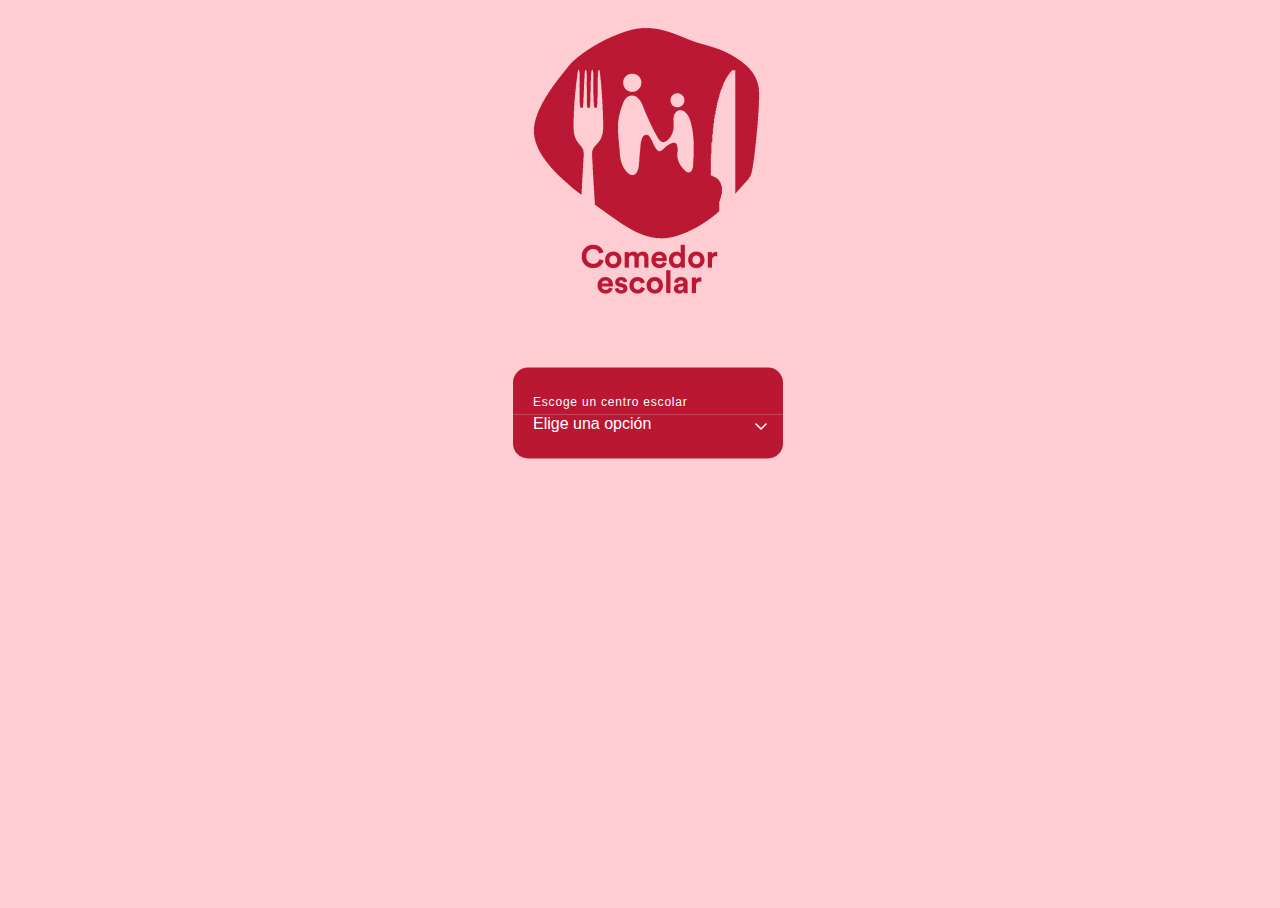
<file: index.html>
<!DOCTYPE html>
<html lang="es">
  <head>
    <meta charset="UTF-8" />
    <meta name="viewport" content="width=device-width, initial-scale=1.0" />
    <link rel="icon" type="image/x-icon" href="img/fork.png" />
    <title>Pruebas Comedor</title>
    <link rel="stylesheet" href="styles.css" />
  </head>
  <body>
    <section class="ChooseField">
      <img src="img/logoComedor.png" />

      <div class="center">
        <div class="container">
          <div class="setting-description">
            <div class="setting-description-text" style="margin-left: 15px">
              <h10>Escoge un centro escolar</h10>
            </div>
          </div>
          <div class="wrapper-dropdown" id="dropdown">
            <span class="selected-display" id="destination"
              >Elige una opción</span
            >
            <svg
              class="arrow"
              id="drp-arrow"
              width="24"
              height="24"
              viewBox="0 0 24 24"
              fill="none"
              xmlns="http://www.w3.org/2000/svg"
              class="transition-all ml-auto rotate-180"
            >
              <path
                d="M7 14.5l5-5 5 5"
                stroke="currentColor"
                stroke-width="1.5"
                stroke-linecap="round"
                stroke-linejoin="round"
              ></path>
            </svg>
            <ul class="dropdown">
              <a href="./login.html"><li class="item">Centro Alfalfa</li></a>
              <li class="item">Centro 2</li>
              <li class="item">Centro 3</li>
              <li class="item">Centro 4</li>
            </ul>
          </div>
    </section>
    <script src="choose.js"></script>
  </body>
</html>
</file>
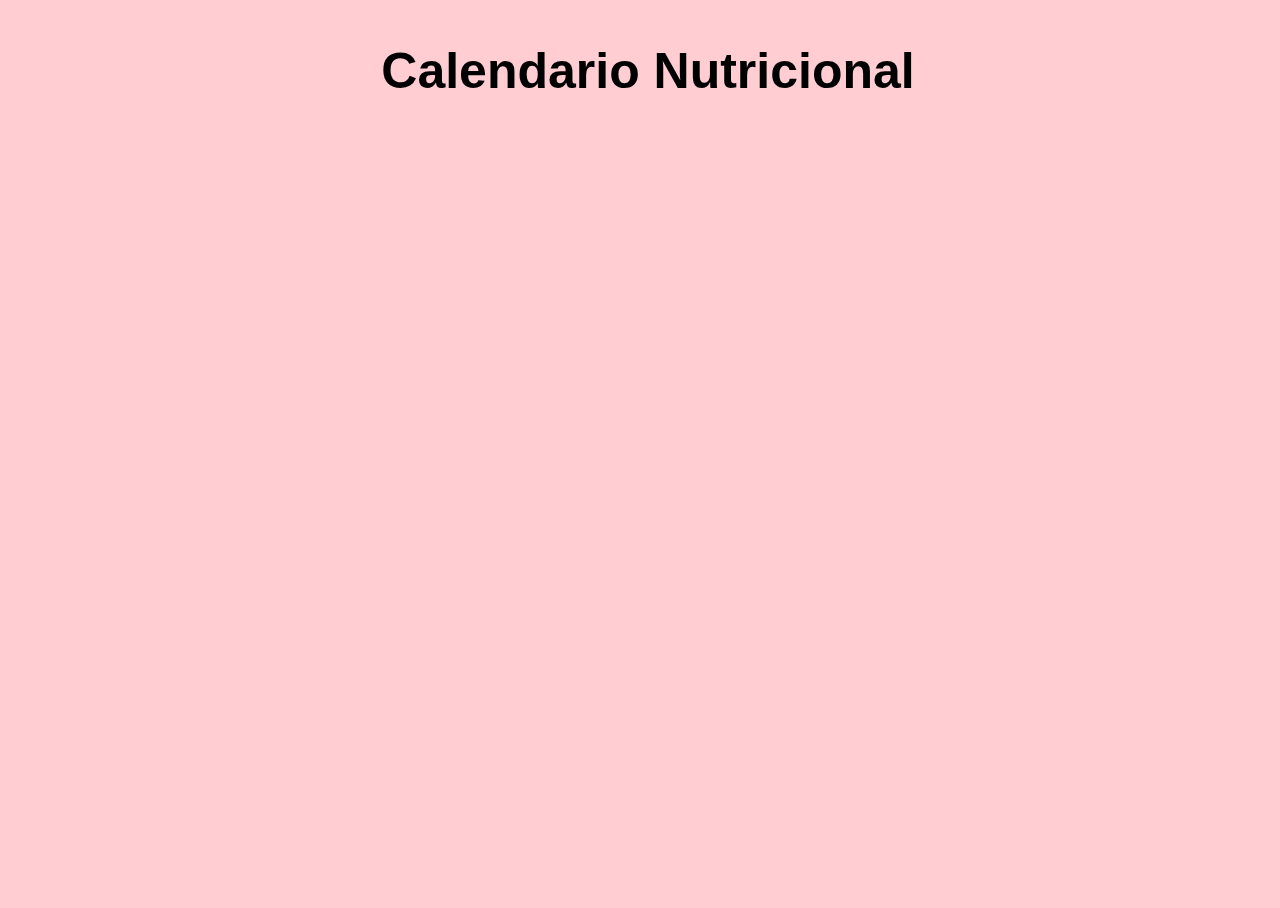
<file: alfalfa.html>
<!DOCTYPE html>
<html lang="es">
  <head>
    <meta charset="UTF-8" />
    <meta name="viewport" content="width=device-width, initial-scale=1.0" />
    <link rel="icon" type="image/x-icon" href="img/fork.png" />
    <title>Pruebas Comedor</title>
    <link rel="stylesheet" href="styles.css" />
  </head>
  <body>
    <div class="outputDiv">
      <h1>Calendario Nutricional</h1>
      <div class="output"></div>
    </div>
    <script src="sheets.js"></script>
  </body>
</html>
</file>
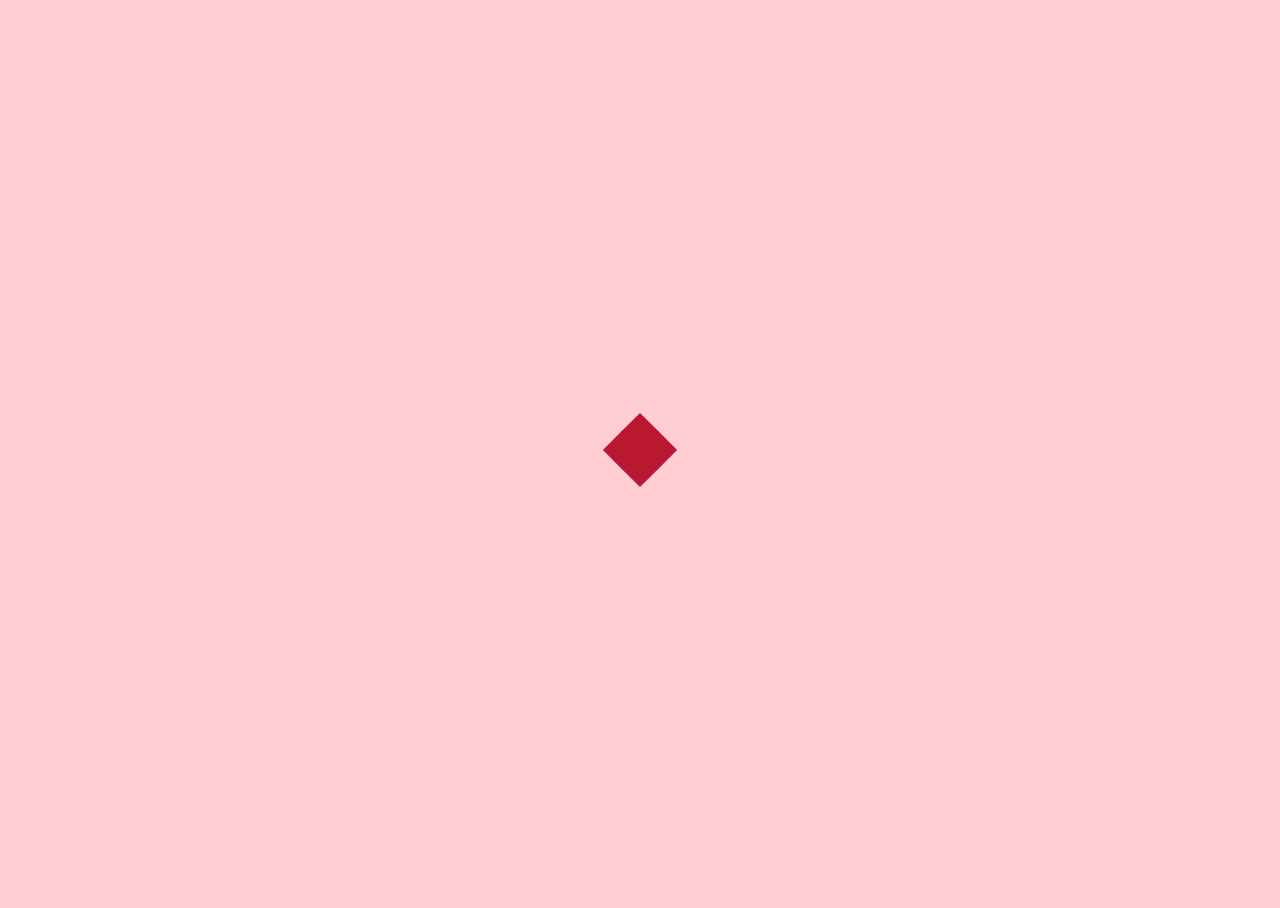
<file: login.html>
<!DOCTYPE html>
<html lang="es">
  <head>
    <meta charset="UTF-8" />
    <meta name="viewport" content="width=device-width, initial-scale=1.0" />
    <link rel="icon" type="image/x-icon" href="img/fork.png" />
    <title>Pruebas Comedor</title>
    <link rel="stylesheet" href="styles.css" />
  </head>
  <body>
    <div id="loader">
      <div class="cube-folding">
        <span class="leaf1"></span>
        <span class="leaf2"></span>
        <span class="leaf3"></span>
        <span class="leaf4"></span>
      </div>
    </div>
    <section class="loginField">
      <div class="container">
        <div class="row">
          <div class="col-12">
            <div
              class="main d-flex flex-column justify-content-center align-items-center"
            >
              <img src="img/logoComedor.png" />
              <h1>Comedores Alfalfa</h1>
              <h2 class="mb-4">Acceso Familiar</h2>
              <form id="form">
                <label for="username">Usuario:</label><br />
                <input type="text" id="username" name="username" /><br />
                <label for="password">Contraseña:</label><br />
                <input type="password" id="password" name="password" />
                <br /><button
                  type="submit"
                  class="accederButton login mt-5"
                  onclick="test()"
                  href=""
                >
                  Acceder
                </button>
              </form>
            </div>
          </div>
        </div>
      </div>
    </section>
    <script src="loader.js"></script>
    <script src="login.js"></script>
  </body>
</html>
</file>
<file: styles.css>
html {
  height: 100%;
  overflow-x: hidden;
  background-color: #FFCDD2;
}
body {
  min-width: 100%;
  min-height: 100%;
  display: flex;
  flex-direction: column;
  align-items: center;
  font-family: "Trebuchet MS", "Lucida Grande", "Lucida Sans Unicode", "Lucida Sans", sans-serif;
}


.login{
    text-decoration: none;
    color: #000000;
    font-family: "Trebuchet MS", "Lucida Grande", "Lucida Sans Unicode", "Lucida Sans", sans-serif;
}
.loginField{
    text-align: center;
    font-family: "Trebuchet MS", "Lucida Grande", "Lucida Sans Unicode", "Lucida Sans", sans-serif;
}

h1{
  font-size: 50px;
  font-family: 'Franklin Gothic Medium', 'Arial Narrow', Arial, sans-serif;
}

.accederButton{
  margin-top:10px;
  border-radius: 5px;
  padding:5px 30px 5px 30px;
  font-weight: bolder;
}

.output{
  text-align: center;
}

/*================= PANEL ELECCIÓN DE COLEGIO Y MONITOR =======================*/


.center {
  display: flex;
  justify-content: center;
  align-items: center;
  width: 100%;
  height: 100%;
  transform: translateY(50%);
}

.container {
  align-items: center;
  justify-content: center;
  margin: 0 auto 0 auto;
  display: block;
  min-width: 231.5px;
  width: 100% !important;
  max-width: 483px;
}

/* the code below is for the dropdown heading */
.setting-description {
  background-color: #ba1733; 
  border-radius: 15px 15px 0px 0px;
  
  min-width: 231.5px;
  width: 100% !important;
  max-width: 483px;
}

h10 {
  font-size: 12px;
  margin-left: 5px !important;
  letter-spacing: 0.8px;
  font-family: Arial !important;
}

.setting-description-text {
  padding-top: 24px !important;
  color: white;
  padding-bottom: 5px;
  font-family: Gilroy-Regular !important;
}

/* the code below is for the dropdown menu */
.wrapper-dropdown {
  position: relative;
  display: inline-block;
  min-width: 231.5px;
  width: 100% !important;
  max-width: 483px;
  padding: 0px 0px 0px 0px;
  min-height: 44px;
  border-radius: 0px 0px 15px 15px;
  background: #ba1733;
  text-align: left;
  color: #fff;
  cursor: pointer;
  -webkit-user-select: none;
  -moz-user-select: none;
  -ms-user-select: none;
  user-select: none;
  margin-bottom: 20px;
  font-family: Arial;
}


.scrollable-menu {
  height: auto;
  max-height: 200px;
  overflow-x: hidden;
}

.arrow {
  margin-left: 10px;
  margin-right: 10px;
  float: right;
  rotate: 180deg;
}

.selected-display {
  margin-left: 20px;
  margin-top: 50px !important;
}

svg {
  transition: all 0.3s;
}

.wrapper-dropdown::before {
  position: absolute;
  top: 50%;
  right: 16px;

  margin-top: -2px;

  border-width: 6px 6px 0 6px;
  border-style: solid;
  border-color: #fff transparent;
}

.rotated {
  transform: rotate(-180deg);
}

.wrapper-dropdown .dropdown {
  transition: 0.3s;

  position: absolute;
  top: 120%;
  right: 0;
  left: 0;

  margin: 0;
  padding: 0;

  list-style: none;

  z-index: 99;

  border-radius: 15px;
  box-shadow: inherit;
  background: inherit;

  -webkit-transform-origin: top;
  -moz-transform-origin: top;
  -ms-transform-origin: top;
  transform-origin: top;

  -webkit-user-select: none;
  -moz-user-select: none;
  -ms-user-select: none;
  user-select: none;

  opacity: 0;
  visibility: hidden;
}

.wrapper-dropdown .dropdown li {
  padding: 0 15px;
  line-height: 45px;
  overflow: hidden;
}

.wrapper-dropdown .dropdown li:last-child {
  border-bottom: none;
}

.dropdown {
  padding: 0.5rem !important;
}

.wrapper-dropdown .dropdown li:hover {
  background-color: white;
  color: rgb(35, 40, 49);
  border-radius: 10px;
}
a{
	text-decoration: none;
	color:white;
}

.wrapper-dropdown.active .dropdown {
  opacity: 1;
  visibility: visible;

  border-radius: 15px;
}

/*================== LOADER =====================*/

#loader {
	position: fixed;
	width: 100%;
	height: 100%;
	top: 0;
	left: 0;
	background: #FFCDD2;
	display: flex;
	justify-content: center;
	align-items: center;
}
.cube-folding {
	width: 50px;
	height: 50px;
	display: inline-block;
	-webkit-transform: rotate(45deg);
	-moz-transform: rotate(45deg);
	transform: rotate(45deg);
	font-size: 0;
}
.cube-folding span {
	position: relative;
	width: 25px;
	height: 25px;
	-webkit-transform: scale(1.1);
	-moz-transform: scale(1.1);
	transform: scale(1.1);
	display: inline-block;
}
.cube-folding span::before {
	content: "";
	background-color: #ba1733;
	position: absolute;
	left: 0;
	top: 0;
	display: block;
	width: 25px;
	height: 25px;
	-moz-transform-origin: 100% 100%;
	-ms-transform-origin: 100% 100%;
	-webkit-transform-origin: 100% 100%;
	transform-origin: 100% 100%;
	-webkit-animation: folding 2.5s infinite linear both;
	-moz-animation: folding 2.5s infinite linear both;
	animation: folding 2.5s infinite linear both;
}
.cube-folding .leaf2 {
	-webkit-transform: rotateZ(90deg) scale(1.1);
	-moz-transform: rotateZ(90deg) scale(1.1);
	transform: rotateZ(90deg) scale(1.1);
}
.cube-folding .leaf2::before {
	-webkit-animation-delay: 0.3s;
	animation-delay: 0.3s;
	background-color: #ba1733;
}
.cube-folding .leaf3 {
	-webkit-transform: rotateZ(270deg) scale(1.1);
	-moz-transform: rotateZ(270deg) scale(1.1);
	transform: rotateZ(270deg) scale(1.1);
}
.cube-folding .leaf3::before {
	-webkit-animation-delay: 0.9s;
	animation-delay: 0.9s;
	background-color: #ba1733;
}
.cube-folding .leaf4 {
	-webkit-transform: rotateZ(180deg) scale(1.1);
	-moz-transform: rotateZ(180deg) scale(1.1);
	transform: rotateZ(180deg) scale(1.1);
}
.cube-folding .leaf4::before {
	-webkit-animation-delay: 0.6s;
	animation-delay: 0.6s;
	background-color: #ba1733;
}

@-webkit-keyframes folding {
	0%,
	10% {
		-webkit-transform: perspective(140px) rotateX(-180deg);
		-moz-transform: perspective(140px) rotateX(-180deg);
		transform: perspective(140px) rotateX(-180deg);
		-webkit-opacity: 0;
		-moz-opacity: 0;
		opacity: 0;
	}
	25%,
	75% {
		-webkit-transform: perspective(140px) rotateX(0deg);
		-moz-transform: perspective(140px) rotateX(0deg);
		transform: perspective(140px) rotateX(0deg);
		-webkit-opacity: 1;
		-moz-opacity: 1;
		opacity: 1;
	}
	90%,
	100% {
		-webkit-transform: perspective(140px) rotateY(180deg);
		-moz-transform: perspective(140px) rotateY(180deg);
		transform: perspective(140px) rotateY(180deg);
		-webkit-opacity: 0;
		-moz-opacity: 0;
		opacity: 0;
	}
}
@-moz-keyframes folding {
	0%,
	10% {
		-webkit-transform: perspective(140px) rotateX(-180deg);
		-moz-transform: perspective(140px) rotateX(-180deg);
		transform: perspective(140px) rotateX(-180deg);
		-webkit-opacity: 0;
		-moz-opacity: 0;
		opacity: 0;
	}
	25%,
	75% {
		-webkit-transform: perspective(140px) rotateX(0deg);
		-moz-transform: perspective(140px) rotateX(0deg);
		transform: perspective(140px) rotateX(0deg);
		-webkit-opacity: 1;
		-moz-opacity: 1;
		opacity: 1;
	}
	90%,
	100% {
		-webkit-transform: perspective(140px) rotateY(180deg);
		-moz-transform: perspective(140px) rotateY(180deg);
		transform: perspective(140px) rotateY(180deg);
		-webkit-opacity: 0;
		-moz-opacity: 0;
		opacity: 0;
	}
}
@-ms-keyframes folding {
	0%,
	10% {
		-webkit-transform: perspective(140px) rotateX(-180deg);
		-moz-transform: perspective(140px) rotateX(-180deg);
		transform: perspective(140px) rotateX(-180deg);
		-webkit-opacity: 0;
		-moz-opacity: 0;
		opacity: 0;
	}
	25%,
	75% {
		-webkit-transform: perspective(140px) rotateX(0deg);
		-moz-transform: perspective(140px) rotateX(0deg);
		transform: perspective(140px) rotateX(0deg);
		-webkit-opacity: 1;
		-moz-opacity: 1;
		opacity: 1;
	}
	90%,
	100% {
		-webkit-transform: perspective(140px) rotateY(180deg);
		-moz-transform: perspective(140px) rotateY(180deg);
		transform: perspective(140px) rotateY(180deg);
		-webkit-opacity: 0;
		-moz-opacity: 0;
		opacity: 0;
	}
}
@keyframes folding {
	0%,
	10% {
		-webkit-transform: perspective(140px) rotateX(-180deg);
		-moz-transform: perspective(140px) rotateX(-180deg);
		transform: perspective(140px) rotateX(-180deg);
		-webkit-opacity: 0;
		-moz-opacity: 0;
		opacity: 0;
	}
	25%,
	75% {
		-webkit-transform: perspective(140px) rotateX(0deg);
		-moz-transform: perspective(140px) rotateX(0deg);
		transform: perspective(140px) rotateX(0deg);
		-webkit-opacity: 1;
		-moz-opacity: 1;
		opacity: 1;
	}
	90%,
	100% {
		-webkit-transform: perspective(140px) rotateY(180deg);
		-moz-transform: perspective(140px) rotateY(180deg);
		transform: perspective(140px) rotateY(180deg);
		-webkit-opacity: 0;
		-moz-opacity: 0;
		opacity: 0;
	}
}
</file>
